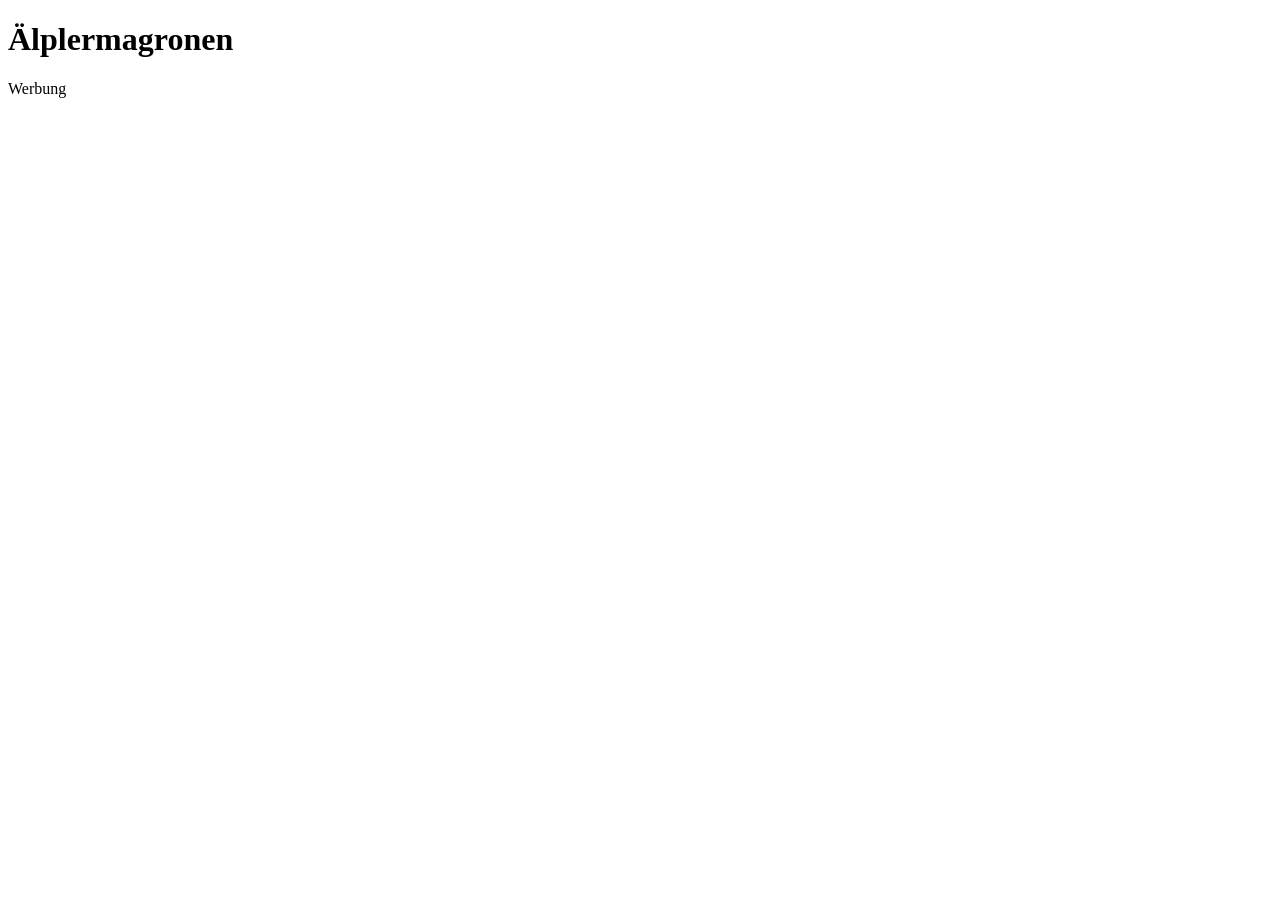
<file: tests/fixtures/fooby-artig.html>
<!doctype html><html lang="de"><head><meta charset="utf-8"><title>Älplermagronen | FOOBY</title>
<meta property="og:title" content="Älplermagronen mit Apfelmus">
<script type="application/ld+json">{"@context":"https://schema.org","@type":"BreadcrumbList","itemListElement":[]}</script>
<script type="application/ld+json">{"@context":"https://schema.org","@graph":[{"@type":"WebPage","name":"Älplermagronen"},{"@type":"Recipe","name":"Älplermagronen mit Apfelmus &amp; Zwiebeln","description":"Der Klassiker aus den Bergen: cremig, deftig und schnell gemacht.","recipeYield":"4 Personen","prepTime":"PT20M","cookTime":"PT25M","recipeCategory":"Hauptgericht","keywords":"vegetarisch, Schweizer Küche","recipeIngredient":["400 g Kartoffeln, mehligkochend","300 g Älplermagronen","2 Zwiebeln, in Ringen","2 dl Rahm","150 g Gruyère, gerieben","Salz, Pfeffer","Apfelmus"],"recipeInstructions":[{"@type":"HowToStep","text":"Kartoffeln schälen, in ca. 2 cm grosse Würfel schneiden."},{"@type":"HowToStep","text":"Kartoffeln und Magronen in siedendem Salzwasser ca. 12 Minuten kochen, abtropfen."},{"@type":"HowToStep","text":"Zwiebeln in Butter ca. 10 Min. goldbraun braten."},{"@type":"HowToStep","text":"Rahm aufkochen, Käse beigeben und schmelzen. Mit Zwiebeln und Apfelmus servieren."}]}]}</script>
</head><body><main><h1>Älplermagronen</h1><p>Werbung</p></main></body></html>
</file>
